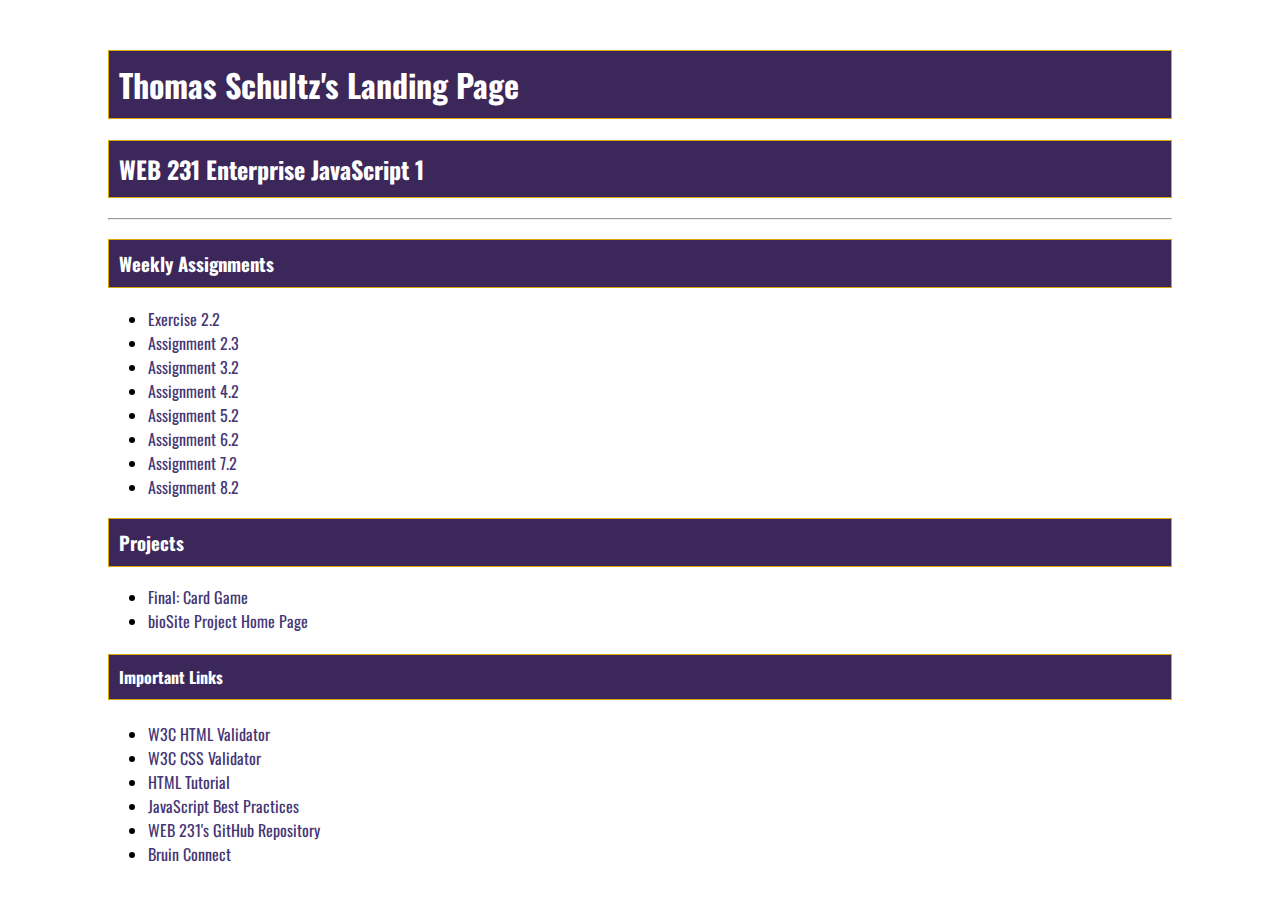
<file: index.html>
<!--WEB 231 - Enterprise JavaScript 1
Student: Thomas Schultz
Instructor: Richard Krasso
This is the landing page for the course
-->

<!DOCTYPE html>
<html lang="en">

<head>
    <meta charset="UTF-8">
    <meta http-equiv="X-UA-Compatible" content="IE=edge">
    <meta name="viewport" content="width=device-width, initial-scale=1.0">
    <title>WEB 231 - Enterprise JavaScript 1</title>
    <link rel="stylesheet" href="site.css">
    <link rel="preconnect" href="https://fonts.googleapis.com">
    <link rel="preconnect" href="https://fonts.gstatic.com" crossorigin>
    <link href="https://fonts.googleapis.com/css2?family=Oswald&display=swap" rel="stylesheet">
</head>

<body>
    <div id="container">
        <h1>Thomas Schultz's Landing Page</h1>
        <h2>WEB 231 Enterprise JavaScript 1</h2>
        <hr>
        <h3>Weekly Assignments</h3>
        <ul>
            <li><a href="/web-231/week-2/schultz-exercise2.html">Exercise 2.2</a></li>
            <li><a href="/web-231/week-2/schultz-payroll.html">Assignment 2.3</a></li>
            <li><a href="/web-231/week-3/schultz-temp-conversion.html">Assignment 3.2</a></li>
            <li><a href="/web-231/week-4/schultz-number-game.html">Assignment 4.2</a></li>
            <li><a href="/web-231/week-5/schultz-sequence-game.html">Assignment 5.2</a></li>
            <li><a href="/web-231/week-6/schultz-in-n-out-book.html">Assignment 6.2</a></li>
            <li><a href="/web-231/week-7/schultz-javazon.html">Assignment 7.2</a></li>
            <li><a href="/web-231/week-8/schultz-alphabet-game.html">Assignment 8.2</a></li>
        </ul>
        <h3>Projects</h3>
        <ul>
            <li><a href="/web-231/week-9/schultz-card-game.html">Final: Card Game</a></li>
            <li><a href="https://thschultz.github.io/web-231/">bioSite Project Home Page</a></li>
        </ul>
        <h4>Important Links</h4>
        <ul>
            <li><a href="https://validator.w3.org/">W3C HTML Validator</a></li>
            <li><a href="http://jigsaw.w3.org/css-validator/">W3C CSS Validator</a></li>
            <li><a href="https://www.w3schools.com/html/">HTML Tutorial</a></li>
            <li><a href="https://www.w3schools.com/js/js_best_practices.asp">JavaScript Best Practices</a></li>
            <li><a href="https://github.com/buwebdev/web-231">WEB 231's GitHub Repository</a></li>
            <li><a href="https://bruinconnect.bellevue.edu/">Bruin Connect</a></li>
        </ul>
    </div>
</body>

</html>
</file>
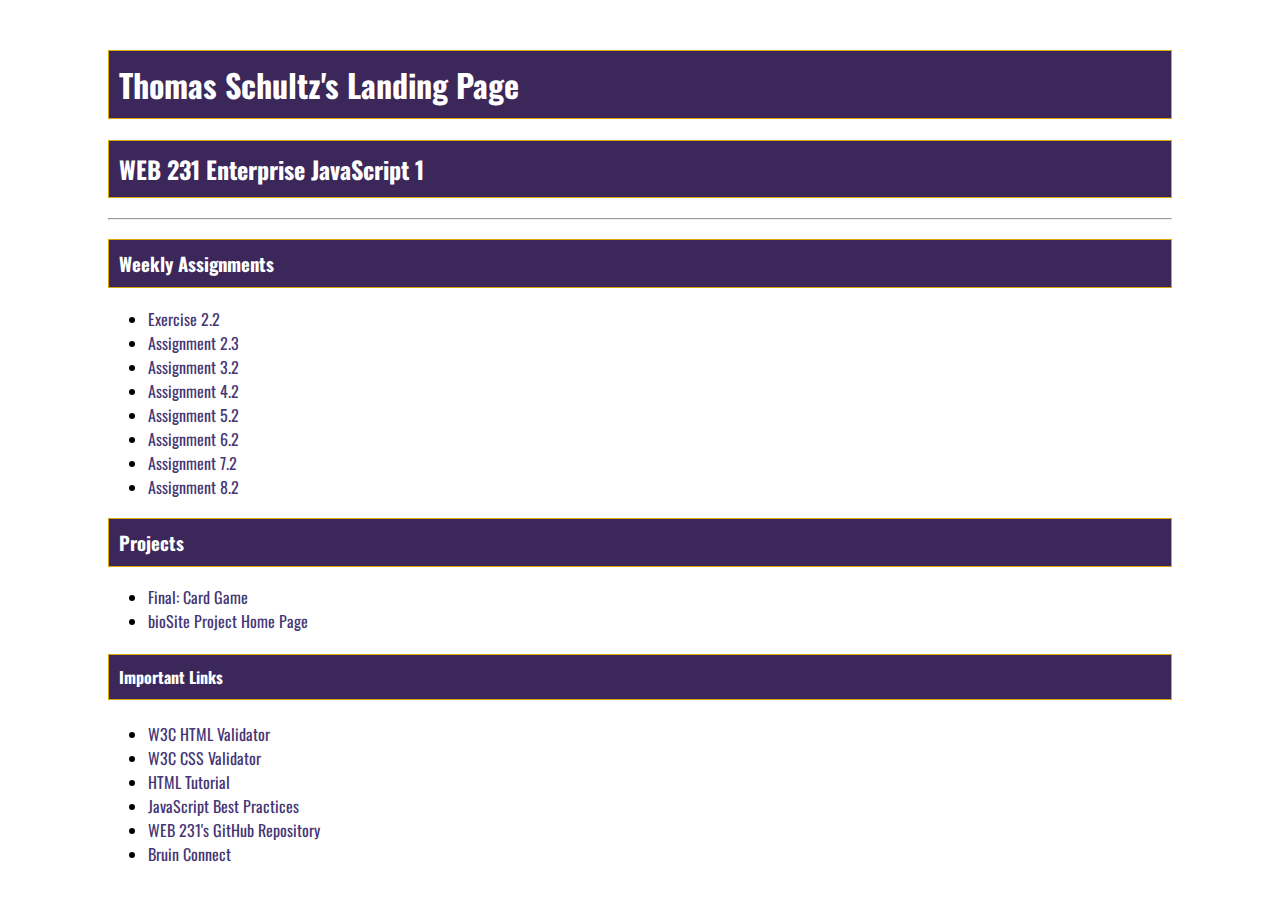
<file: week-1/index.html>
<!--WEB 231 - Enterprise JavaScript 1
Student: Thomas Schultz
Instructor: Richard Krasso
This is the landing page for the course
-->

<!DOCTYPE html>
<html lang="en">

<head>
    <meta charset="UTF-8">
    <meta http-equiv="X-UA-Compatible" content="IE=edge">
    <meta name="viewport" content="width=device-width, initial-scale=1.0">
    <title>WEB 231 - Enterprise JavaScript 1</title>
    <link rel="stylesheet" href="../site.css">
    <link rel="preconnect" href="https://fonts.googleapis.com">
    <link rel="preconnect" href="https://fonts.gstatic.com" crossorigin>
    <link href="https://fonts.googleapis.com/css2?family=Oswald&display=swap" rel="stylesheet">
</head>

<body>
    <div id="container">
        <h1>Thomas Schultz's Landing Page</h1>
        <h2>WEB 231 Enterprise JavaScript 1</h2>
        <hr>
        <h3>Weekly Assignments</h3>
        <ul>
            <li><a href="">Exercise 2.2</a></li>
            <li><a href="">Assignment 2.3</a></li>
            <li><a href="">Assignment 3.2</a></li>
            <li><a href="">Assignment 4.2</a></li>
            <li><a href="">Assignment 5.2</a></li>
            <li><a href="">Assignment 6.2</a></li>
            <li><a href="">Assignment 7.2</a></li>
            <li><a href="">Assignment 8.2</a></li>
        </ul>
        <h3>Projects</h3>
        <ul>
            <li><a>Final: Card Game</a></li>
            <li><a>bioSite Project Home Page</a></li>
        </ul>
        <h4>Important Links</h4>
        <ul>
            <li><a href="https://validator.w3.org/">W3C HTML Validator</a></li>
            <li><a href="http://jigsaw.w3.org/css-validator/">W3C CSS Validator</a></li>
            <li><a href="https://www.w3schools.com/html/">HTML Tutorial</a></li>
            <li><a href="https://www.w3schools.com/js/js_best_practices.asp">JavaScript Best Practices</a></li>
            <li><a href="https://github.com/buwebdev/web-231">WEB 231's GitHub Repository</a></li>
            <li><a href="https://bruinconnect.bellevue.edu/">Bruin Connect</a></li>
        </ul>
    </div>
</body>

</html>
</file>
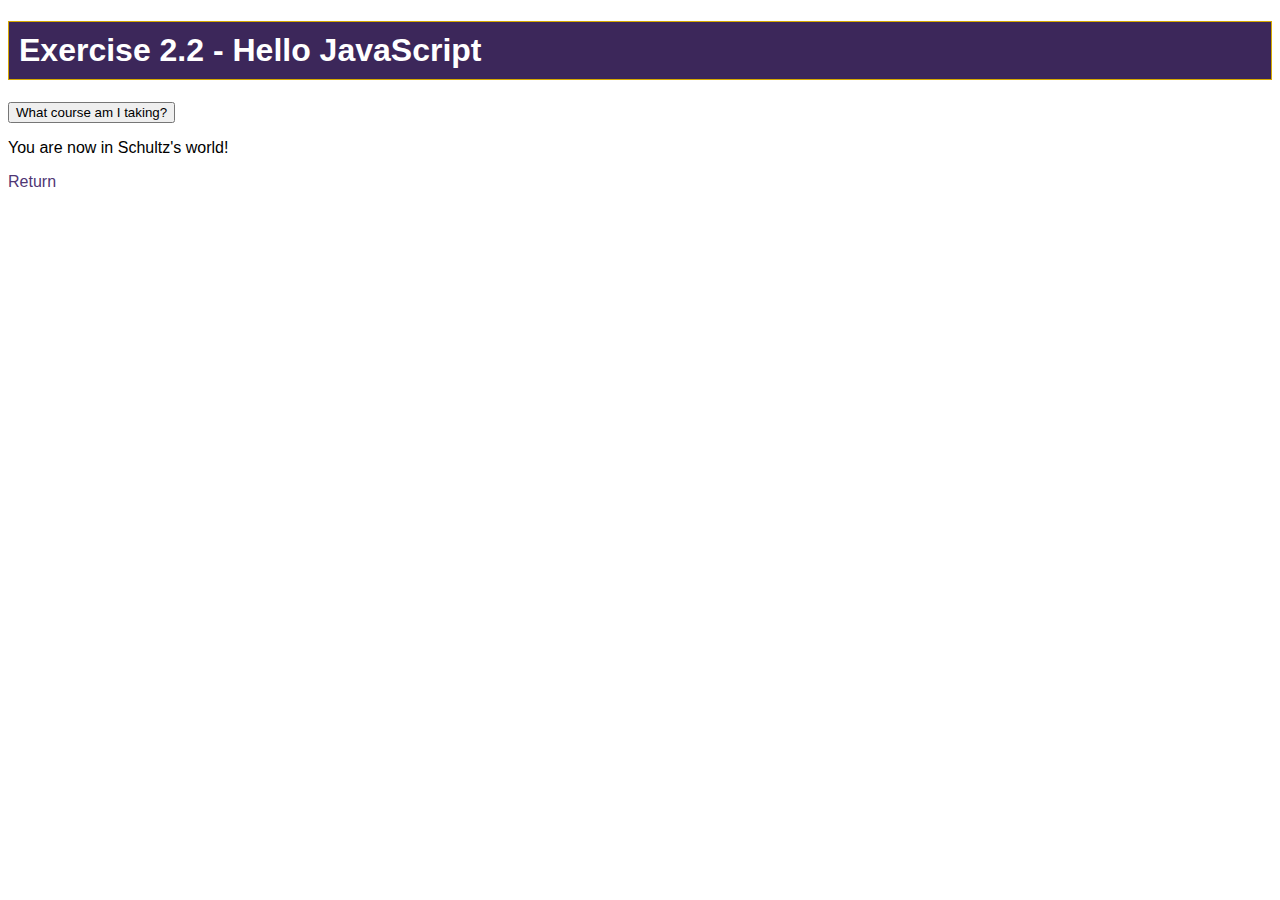
<file: week-2/schultz-exercise2.html>
<!--Web 231 - Enterprise JavaScript 1
Student: Thomas Schultz
Instructor: Richard Krasso
Sources: https://css-tricks.com/almanac/selectors/v/visited/
https://www.w3schools.com/js/tryit.asp?filename=tryjs_alert
https://www.w3schools.com/jsref/met_element_addeventlistener.asp
-->

<!DOCTYPE html>
<html lang="en">

<head>
    <meta charset="UTF-8">
    <meta http-equiv="X-UA-Compatible" content="IE=edge">
    <meta name="viewport" content="width=device-width, initial-scale=1.0">
    <title>WEB 231 – Enterprise JavaScript I.</title>
    <link rel="stylesheet" href="../site.css">
</head>

<body>
    <h1>Exercise 2.2 - Hello JavaScript</h1>
    <button onclick="textAlert()">What course am I taking?</button>
    <p id="txtMyWorld"></p>
    <a class="return-home" href="/web-231/index.html">Return</a>
    <script>
        //Inner html to say the following sentence.
        document.getElementById("txtMyWorld").innerHTML = "You are now in Schultz's world!";
    </script>
    <script>
        //Function to alert user what class this is for. 
        function textAlert() {
            alert("WEB 231 - Enterprise JavaScript 1.");
        }
    </script>
</body>

</html>
</file>
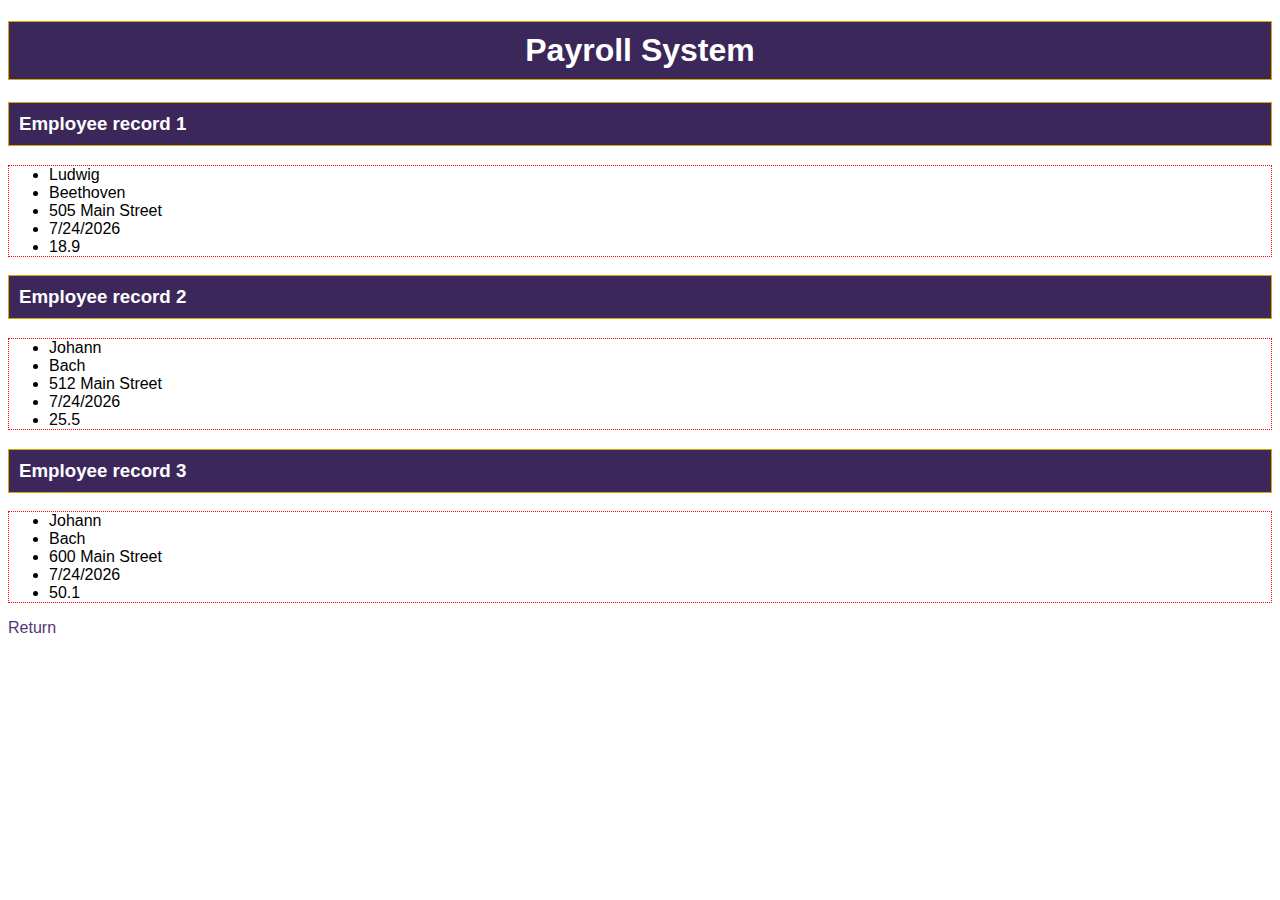
<file: week-2/schultz-payroll.html>
<!--Web 231 - Enterprise JavaScript 1
Student: Thomas Schultz
Instructor: Richard Krasso
Sources: https://www.w3schools.com/jsref/jsref_tofixed.asp
-->

<!DOCTYPE html>
<html lang="en">

<head>
    <meta charset="UTF-8">
    <meta http-equiv="X-UA-Compatible" content="IE=edge">
    <meta name="viewport" content="width=device-width, initial-scale=1.0">
    <title>WEB 231 – Enterprise JavaScript I.</title>
    <link rel="stylesheet" href="../site.css">
    <link rel="stylesheet" href="schultz-payroll.css">
</head>

<body>
    <h1 id="payroll-header">Payroll System</h1>
    <h3>Employee record 1</h3>
    <ul>
        <li id="txtFirstNameLudwig"></li>
        <li id="txtLastNameBeethoven"></li>
        <li id="addressLudwig"></li>
        <li id="txtHireDateLudwig"></li>
        <li id="txtPayRateLudwig"></li>
    </ul>

    <h3>Employee record 2</h3>
    <ul>
        <li id="txtFirstNameJohann"></li>
        <li id="txtLastNameBach"></li>
        <li id="addressJohann"></li>
        <li id="txtHireDateJohann"></li>
        <li id="txtPayRateJohann"></li>
    </ul>

    <h3>Employee record 3</h3>
    <ul>
        <li id="txtFirstNameWolfgang"></li>
        <li id="txtLastNameMozart"></li>
        <li id="addressWolfgang"></li>
        <li id="txtHireDateWolfgang"></li>
        <li id="txtPayRateWolfgang"></li>
    </ul>

    <a href="/web-231/index.html" class="return-home">Return</a>

    <script>
        //Variables for the first employee
        let ludwigFirst = "Ludwig";
        let beethovenLast = "Beethoven";
        let addressLudwigBeethoven = "505 Main Street";
        let hireLudwigDate = new Date().toLocaleDateString("en-US");
        let payRateLudwig = 18.9;
        let ludwigFixed = payRateLudwig.toFixed(1);

        //Assigning variables to first unordered list
        document.getElementById("txtFirstNameLudwig").innerHTML = ludwigFirst;
        document.getElementById("txtLastNameBeethoven").innerHTML = beethovenLast;
        document.getElementById("addressLudwig").innerHTML = addressLudwigBeethoven;
        document.getElementById("txtHireDateLudwig").innerHTML = hireLudwigDate;
        document.getElementById("txtPayRateLudwig").innerHTML = ludwigFixed;
        //Variables for the second employee
        let johannFirst = "Johann";
        let bachLast = "Bach";
        let addressJohannBach = "512 Main Street";
        let hireJohannDate = new Date().toLocaleDateString("en-US");
        let payRateJohann = 25.5;
        let johannFixed = payRateJohann.toFixed(1);
        //Assigning variables to second unordered list

        document.getElementById("txtFirstNameJohann").innerHTML = johannFirst;
        document.getElementById("txtLastNameBach").innerHTML = bachLast;
        document.getElementById("addressJohann").innerHTML = addressJohannBach;
        document.getElementById("txtHireDateJohann").innerHTML = hireJohannDate;
        document.getElementById("txtPayRateJohann").innerHTML = johannFixed;
        //Variables for the third employee
        let wolfgangFirst = "Johann";
        let mozartLast = "Bach";
        let addressWolfgangMozart = "600 Main Street";
        let hireWolfgangDate = new Date().toLocaleDateString("en-US");
        let payRateWolfgang = 50.1;
        let wolfgangFixed = payRateWolfgang.toFixed(1);
        //Assigning variables to third unordered list

        document.getElementById("txtFirstNameWolfgang").innerHTML = wolfgangFirst;
        document.getElementById("txtLastNameMozart").innerHTML = mozartLast;
        document.getElementById("addressWolfgang").innerHTML = addressWolfgangMozart;
        document.getElementById("txtHireDateWolfgang").innerHTML = hireWolfgangDate;
        document.getElementById("txtPayRateWolfgang").innerHTML = wolfgangFixed;
    </script>
</body>

</html>
</file>
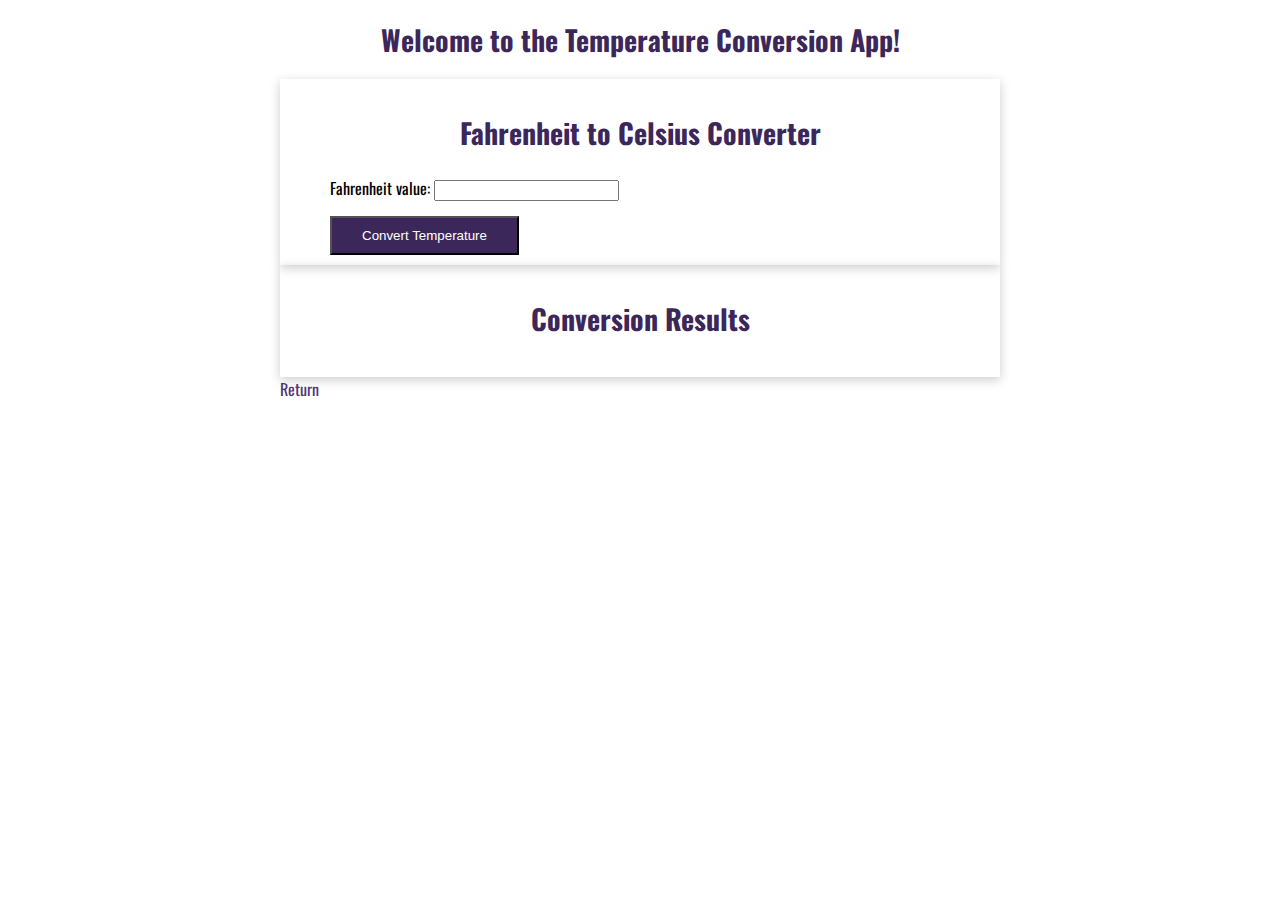
<file: week-3/schultz-temp-conversion.html>
<!--Web 231 - Enterprise JavaScript 1
Student: Thomas Schultz
Instructor: Richard Krasso
Sources: https://css-tricks.com/almanac/selectors/v/visited/
https://www.w3schools.com/jsref/event_onclick.asp
https://www.w3schools.com/jsref/prop_text_value.asp
-->

<!DOCTYPE html>
<html lang="en">

<head>
    <meta charset="UTF-8">
    <meta http-equiv="X-UA-Compatible" content="IE=edge">
    <meta name="viewport" content="width=device-width, initial-scale=1.0">
    <title>WEB 231 – Enterprise JavaScript I.</title>
    <link rel="stylesheet" href="schultz-temp-conversion.css">
    <link rel="preconnect" href="https://fonts.googleapis.com">
    <link rel="preconnect" href="https://fonts.gstatic.com" crossorigin>
    <link href="https://fonts.googleapis.com/css2?family=Oswald&display=swap" rel="stylesheet">

</head>

<body>
    <div id="container">
        <h1>Welcome to the Temperature Conversion App!</h1>
        <div id="card">
            <h2>Fahrenheit to Celsius Converter</h2>
            <label for="txtFahrenheit">Fahrenheit value:</label>
            <input type="text" id="txtFahrenheit">
            <br>
            <button type="button" onclick="fahrenheitCelsius()">Convert Temperature</button>
        </div>
        <div id="card">
            <h2>Conversion Results</h2>
            <p id="results"></p>
        </div>
        <a class="return-home" href="/web-231/index.html">Return</a>
    </div>
    <script>
        //Function that takes the input from the user and converts the number to Celsius
        function fahrenheitCelsius() {
            //Variables to grab the input and the formula for converting fahrenheit to celsius
            var fahrenheit = document.getElementById('txtFahrenheit').value;
            var celsius = ((parseFloat(fahrenheit) - 32) / 1.8).toFixed(2);
            //Outputting the resulting to the results id in the second card
            document.getElementById('results').innerHTML = celsius;
        }
    </script>
</body>

</html>
</file>
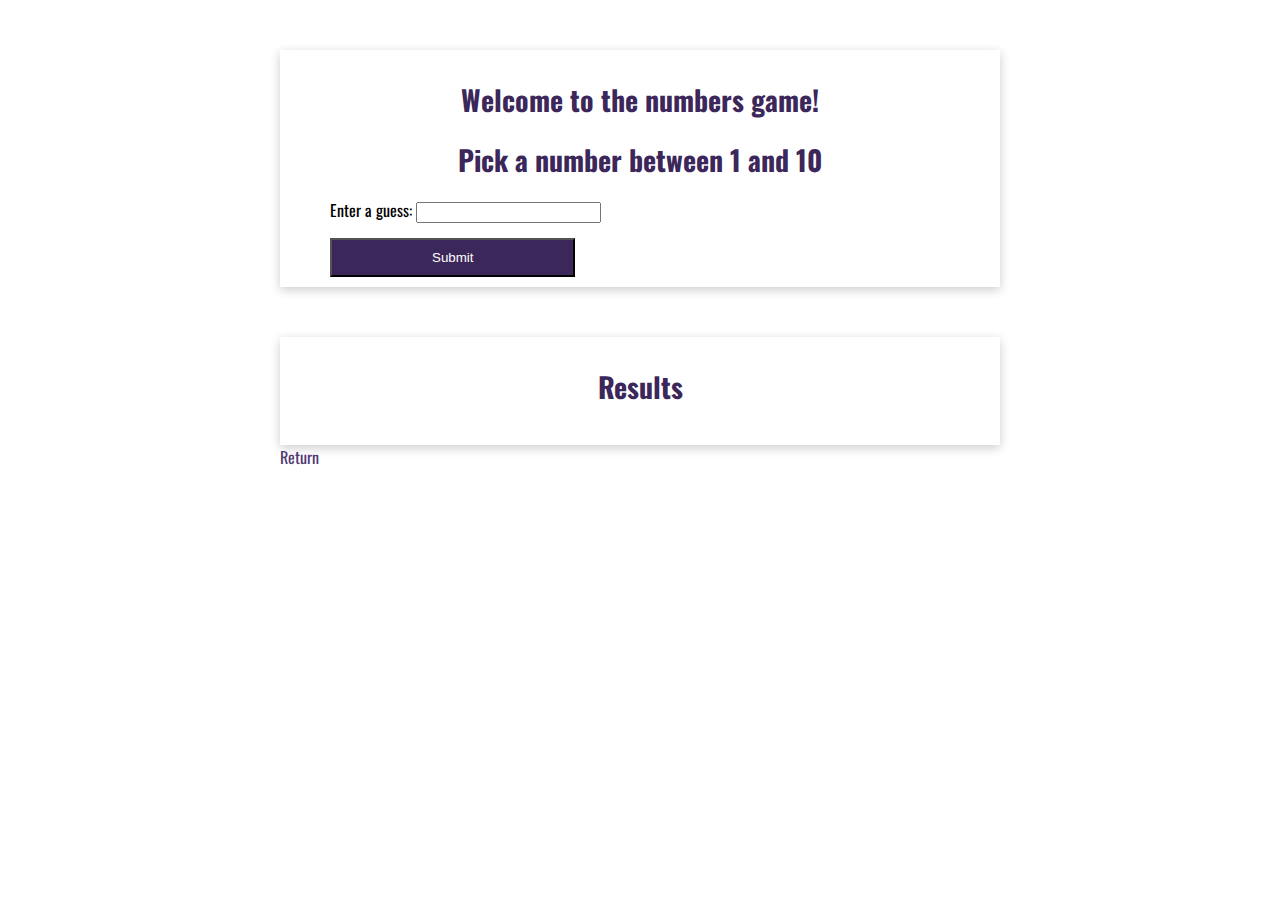
<file: week-4/schultz-number-game.html>
<!--Web 231 - Enterprise JavaScript 1
Student: Thomas Schultz
Instructor: Richard Krasso
Sources: https://www.w3schools.com/js/js_if_else.asp
-->

<!DOCTYPE html>
<html lang="en">

<head>
    <meta charset="UTF-8">
    <meta http-equiv="X-UA-Compatible" content="IE=edge">
    <meta name="viewport" content="width=device-width, initial-scale=1.0">
    <title>WEB 231 – Enterprise JavaScript I</title>
    <link rel="stylesheet" href="schultz-number-game.css">
    <link rel="preconnect" href="https://fonts.googleapis.com">
    <link rel="preconnect" href="https://fonts.gstatic.com" crossorigin>
    <link href="https://fonts.googleapis.com/css2?family=Oswald&display=swap" rel="stylesheet">
</head>

<body>
    <div id="container">
        <div id="card">
            <h1>Welcome to the numbers game!</h1>
            <h1>Pick a number between 1 and 10</h1>
            <label for="txtMyNumber">Enter a guess: </label>
            <input type="text" id="txtMyNumber"><br>
            <button type="submit" onclick="btnSubmit()">Submit</button>
        </div>
        <div id="card">
            <h1>Results</h1>
            <p id="results"></p>
        </div>
        <a class="return-home" href="/web-231/index.html">Return</a>
    </div>
    <script>
        //generates a random number from 1 and 10
        const rnd = Math.floor((Math.random() * 10) + 1);
        //function for number name
        function btnSubmit() {
            //variable for entered number from user
            var myNumber = document.getElementById('txtMyNumber').value;
            //variable for selecting correct number
            var winner = "Congratulations! You picked the correct number!";
            //variable for greater than number that was picked
            var bigger = "The number is greater than " + myNumber;
            //variable for lesser than number that was picked
            var smaller = "The number is smaller than " + myNumber;

            //if user number equals the random number, prints winner variable
            if (rnd == myNumber) {
                document.getElementById('results').innerHTML = winner;
            }
            //if user number is greater than the random number, prints greater than variable
            else if (rnd > myNumber) {
                document.getElementById('results').innerHTML = bigger;
            }
            //if user number is lesser than the random number, prints lesser than variable
            else {
                document.getElementById('results').innerHTML = smaller;
            }
        }
    </script>
</body>

</html>
</file>
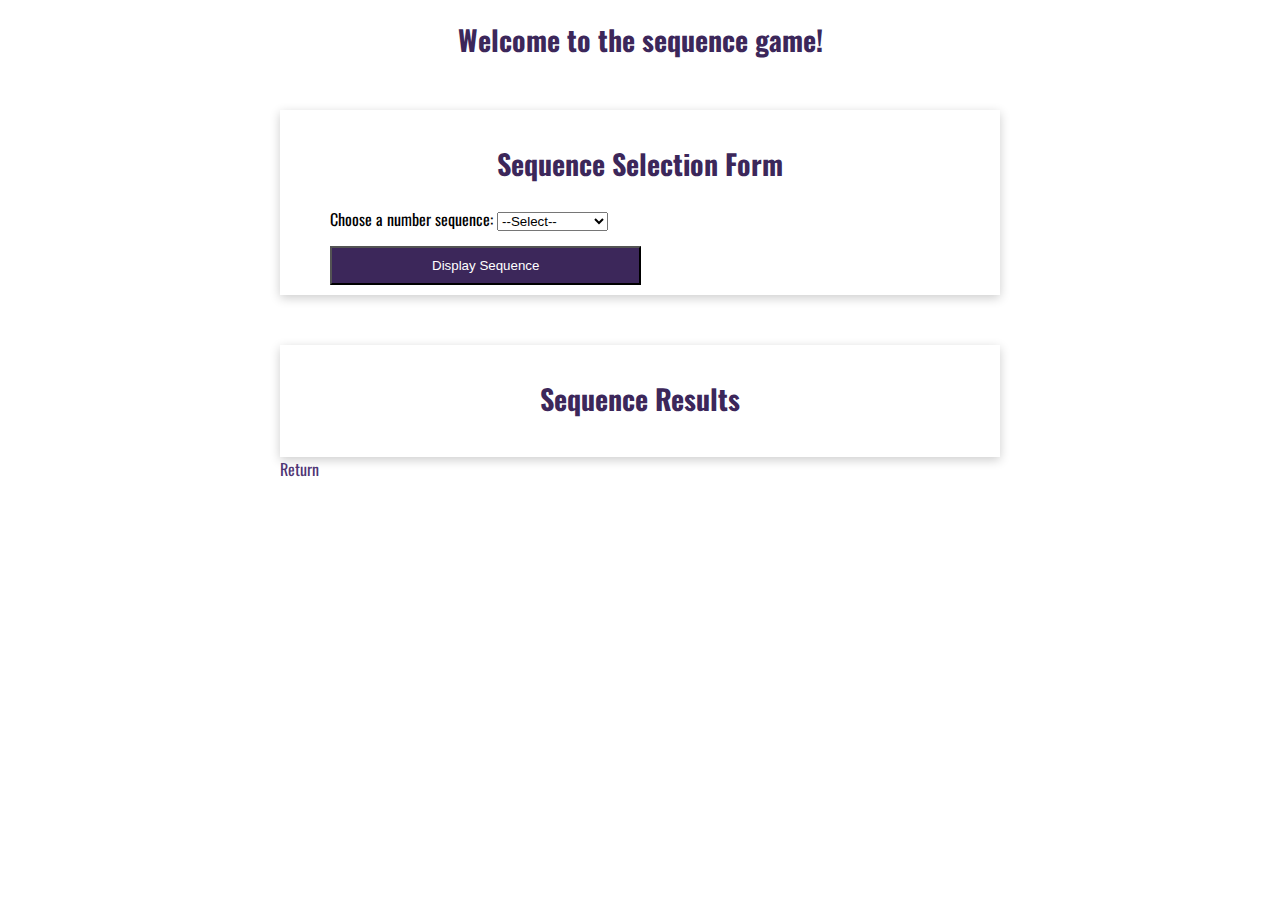
<file: week-5/schultz-sequence-game.html>
<!--Web 231 - Enterprise JavaScript 1
Student: Thomas Schultz
Instructor: Richard Krasso
Sources: https://www.w3schools.com/js/js_loop_while.asp
-->

<!DOCTYPE html>
<html lang="en">

<head>
    <meta charset="UTF-8">
    <meta http-equiv="X-UA-Compatible" content="IE=edge">
    <meta name="viewport" content="width=device-width, initial-scale=1.0">
    <title>WEB 231 – Enterprise JavaScript I.</title>
    <link rel="stylesheet" href="schultz-sequence-game.css">
    <link rel="preconnect" href="https://fonts.googleapis.com">
    <link rel="preconnect" href="https://fonts.gstatic.com" crossorigin>
    <link href="https://fonts.googleapis.com/css2?family=Oswald&display=swap" rel="stylesheet">

</head>

<body>
    <div id="container">
        <h1>Welcome to the sequence game!</h1>
        <div id="card">
            <h2>Sequence Selection Form</h2>
            <label for="sequenceSelect">Choose a number sequence:</label>
            <select name="sequenceSelect" id="sequenceSelect">
                <option value="select">--Select--</option>
                <option value="fibonacci">Fibonacci</option>
                <option value="even">Even Numbers</option>
                <option value="odd">Odd Numbers</option>
            </select>
            <br>
            <button id="btnDisplaySequence" onclick="sequenceDisplay()">Display Sequence</button>
        </div>
        <div id="card">
            <h2>Sequence Results</h2>
            <p id="results"></p>
        </div>
        <a class="return-home" href="/web-231/index.html">Return</a>
    </div>
    <script>
        //function to run the code. onclick function
        function sequenceDisplay() {
            //setting variables that I will use for the loops
            var num1 = 0;
            var num2 = 1;
            var next;
            let fibonacciSequenceText = "";
            //while loop to display fibonacci sequence
            if (document.getElementById('sequenceSelect').value == "fibonacci") {
                while (num1 < 40) {
                    fibonacciSequenceText += num1 + ", ";
                    next = num1 + num2;
                    num1 = num2;
                    num2 = next;
                }
                document.getElementById('results').innerHTML = fibonacciSequenceText.slice(0, -2);
            }
            //do while loop to display even numbers
            else if (document.getElementById('sequenceSelect').value == "even") {
                if (num1 % 2 == 0) {
                    do {
                        fibonacciSequenceText += num1 + ", ";
                        num1 += 2;
                    }
                    while (num1 <= 20);
                }
                document.getElementById('results').innerHTML = fibonacciSequenceText.slice(2, -2);
            }
            //for loop to display odd numbers
            else if (document.getElementById('sequenceSelect').value == "odd") {
                for (next = 1; next < 20; next++) {
                    if (next % 2 != 0) {
                        fibonacciSequenceText += next + ", ";
                    }
                }
                document.getElementById('results').innerHTML = fibonacciSequenceText.slice(0, -2);

            }
            //if select is picked onclick, display this message
            else {
                window.alert("Invalid selection, please try again!")
            }

        }
    </script>
</body>

</html>
</file>
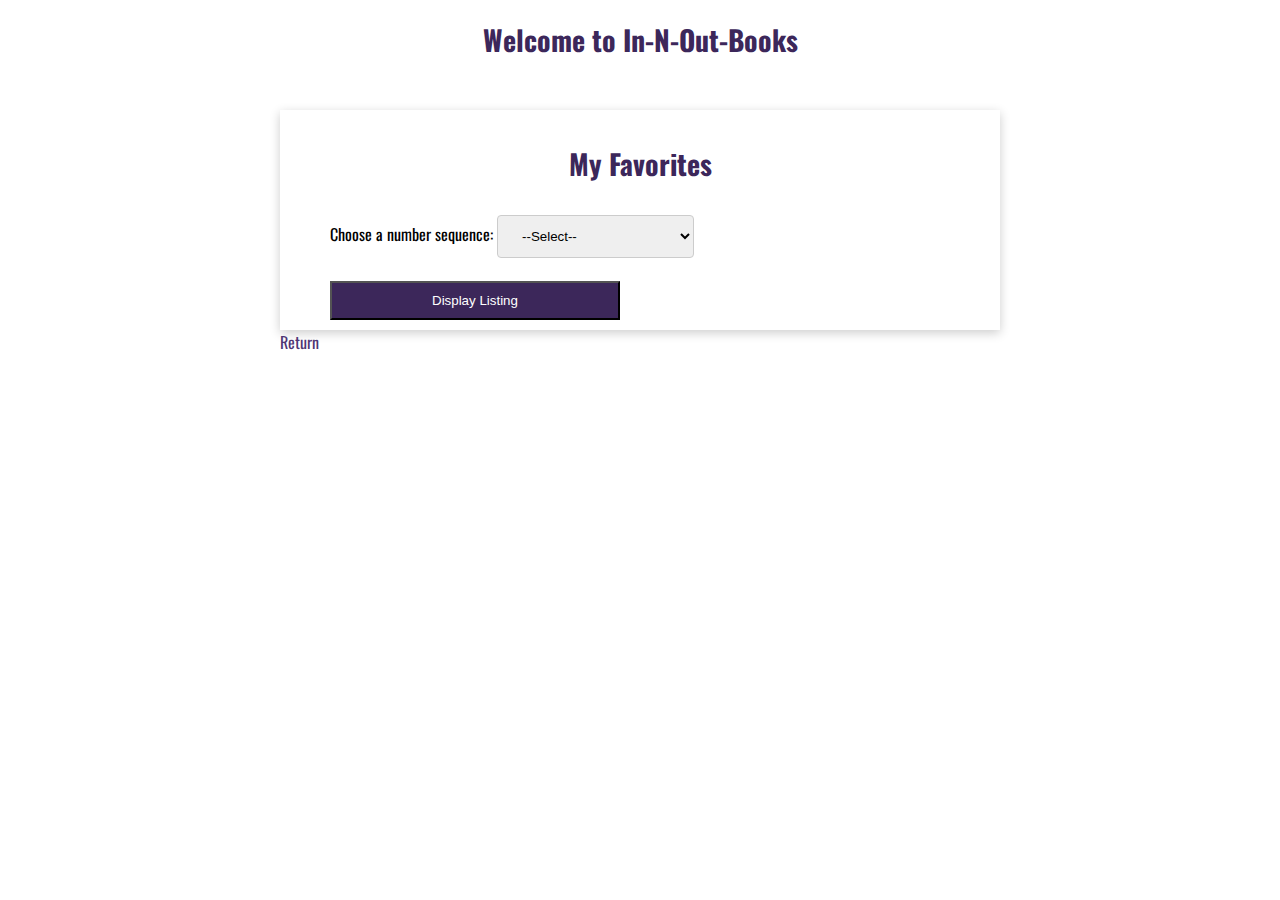
<file: week-6/schultz-in-n-out-book.html>
<!--Web 231 - Enterprise JavaScript 1
Student: Thomas Schultz
Instructor: Richard Krasso
Sources: https://www.w3schools.com/html/tryit.asp?filename=tryhtml_table_intro
https://www.w3schools.com/js/js_objects.asp
-->

<!DOCTYPE html>
<html lang="en">

<head>
    <meta charset="UTF-8">
    <meta http-equiv="X-UA-Compatible" content="IE=edge">
    <meta name="viewport" content="width=device-width, initial-scale=1.0">
    <title>WEB 231 – Enterprise JavaScript I.</title>
    <link rel="stylesheet" href="../global.css" type="text/css">
    <link rel="stylesheet" href="schultz-in-n-out-book.css">
    <link rel="preconnect" href="https://fonts.googleapis.com">
    <link rel="preconnect" href="https://fonts.gstatic.com" crossorigin>
    <link href="https://fonts.googleapis.com/css2?family=Oswald&display=swap" rel="stylesheet">

</head>

<body>
    <div id="container">
        <h1>Welcome to In-N-Out-Books</h1>
        <div id="card">
            <h2>My Favorites</h2>
            <label for="choice">Choose a number sequence:</label>
            <select name="choice" id="choice" class="drop-down-menu">
                <option value="select">--Select--</option>
                <option value="books">Top 3 Favorite Books</option>
                <option value="author">Top 3 Favorite Authors</option>
            </select>
            <br>
            <button id="btnDisplayListing" onclick="btnDisplayListing()">Display Listing</button>
        </div>
        <div id="favorite-books">
            <table>
                <tr>
                    <th>ISBN</th>
                    <th>Title</th>
                    <th>Pages</th>
                </tr>
                <tr>
                    <td id="fellowID"></td>
                    <td id="fellowName"></td>
                    <td id="fellowPage"></td>
                </tr>
                <tr>
                    <td id="towerID"></td>
                    <td id="towerName"></td>
                    <td id="towerPage"></td>
                </tr>
                <tr>
                    <td id="returnID"></td>
                    <td id="returnName"></td>
                    <td id="returnPage"></td>
                </tr>
            </table>
        </div>
        <div id="favorite-authors">
            <table>
                <tr>
                    <th>Name</th>
                    <th>Genre</th>
                </tr>
                <tr>
                    <td id="authorNameOne"></td>
                    <td id="genreNameOne"></td>
                </tr>
                <tr>
                    <td id="authorNameTwo"></td>
                    <td id="genreNameTwo"></td>
                </tr>

            </table>
        </div>
        <a class="return-home" href="/web-231/index.html">Return</a>
    </div>
    </div>
    <script>
        //Setting Object Literals for Favorite Books
        const fellowship = {
            name: "The Hobbit",
            pages: 432,
            isbn: 1234
        };
        const towers = {
            name: "Ender's Game",
            pages: 324,
            isbn: 1235
        };
        const returnKing = {
            name: "The Return of the King",
            pages: 300,
            isbn: 1236
        };
        //Setting Object Literals for Favorite Authors
        const authorFirst = {
            name: "George RR Martin",
            genre: "Fantasy"
        };
        const authorSecond = {
            name: "Orson Scott Card",
            genre: "Sci-Fi"
        }
        //Getting Element Ids for favorite books and setting Objects to them
        document.getElementById('fellowID').innerHTML = fellowship["isbn"];
        document.getElementById('fellowName').innerHTML = fellowship["name"];
        document.getElementById('fellowPage').innerHTML = fellowship["pages"];
        document.getElementById('towerID').innerHTML = towers["isbn"];
        document.getElementById('towerName').innerHTML = towers["name"];
        document.getElementById('towerPage').innerHTML = towers["pages"];
        document.getElementById('returnID').innerHTML = returnKing["isbn"];
        document.getElementById('returnName').innerHTML = returnKing["name"];
        document.getElementById('returnPage').innerHTML = returnKing["pages"];

        //Getting Element Ids for favorite authors and setting Objects to them
        document.getElementById('authorNameOne').innerHTML = authorFirst["name"];
        document.getElementById('genreNameOne').innerHTML = authorFirst["genre"];
        document.getElementById('authorNameTwo').innerHTML = authorSecond["name"];
        document.getElementById('genreNameTwo').innerHTML = authorSecond["genre"];

        //setting variables for books and authors
        let books = document.getElementById('favorite-books');
        let authors = document.getElementById('favorite-authors');
        //display none until selected
        books.style.display = "none";
        authors.style.display = "none";
        //Onclick Function to change from favorite books and authors
        function btnDisplayListing() {
            if (document.getElementById('choice').value == "books") {
                books.style.display = "block";
                authors.style.display = "none";

            }
            else if (document.getElementById('choice').value == "author") {
                authors.style.display = "block";
                books.style.display = "none";
            }
            //display none when select is picked
            else {
                books.style.display = "none";
                authors.style.display = "none";
            }
        }
    </script>
</body>
</file>
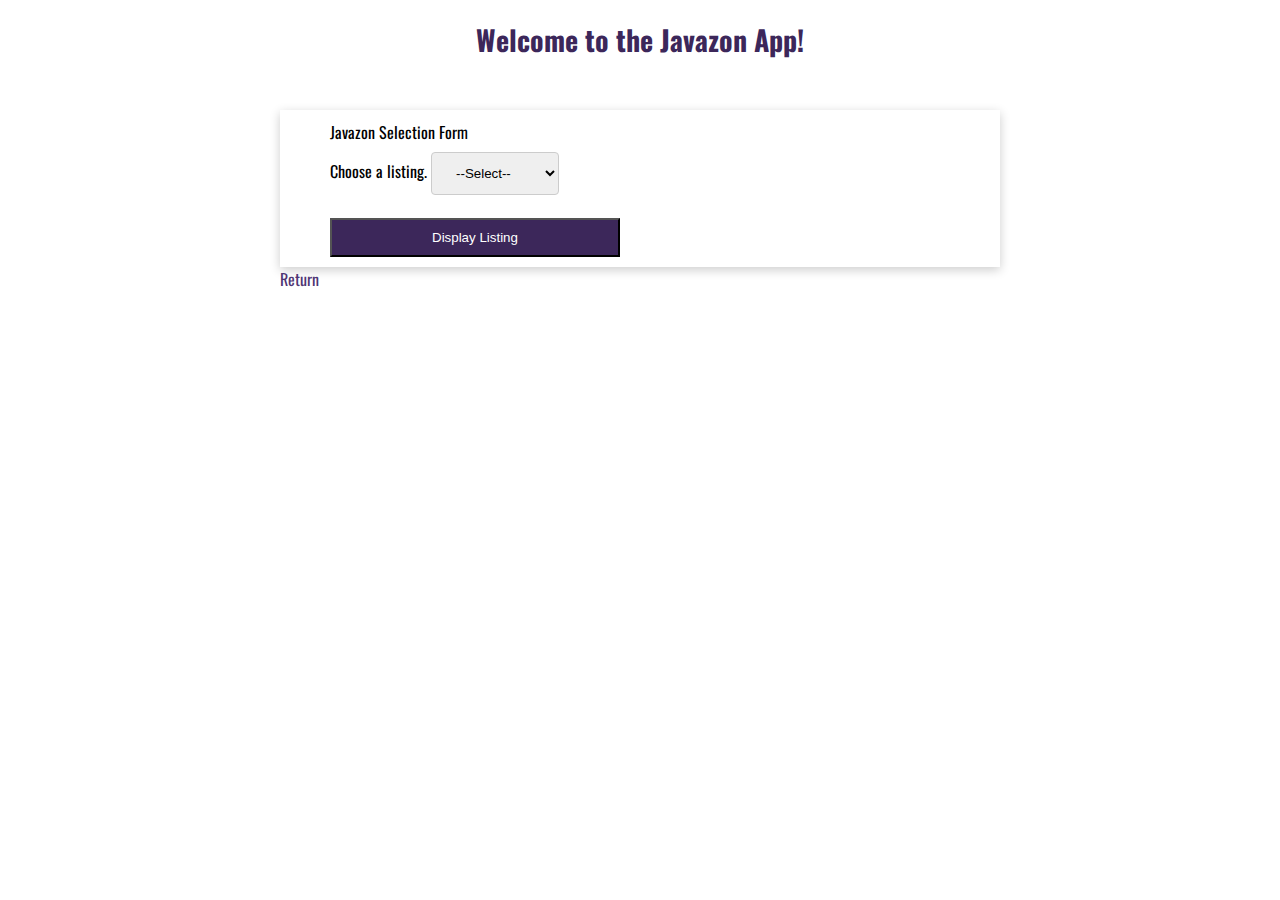
<file: week-7/schultz-javazon.html>
<!--WEB 231 - Enterprise JavaScript 1
Student: Thomas Schultz
Instructor: Richard Krasso
Sources: https://developer.mozilla.org/en-US/docs/Web/JavaScript/Reference/Classes
https://www.w3schools.com/js/js_errors.asp
-->

<!DOCTYPE html>
<html lang='en'>

<head>
    <meta charset="UTF-8">
    <link rel="preconnect" href="https://fonts.gstatic.com">
    <link href="https://fonts.googleapis.com/css2?family=Oswald:wght@200;300;400;500;600;700&display=swap"
        rel="stylesheet">
    <link rel="stylesheet" href="../global.css" type="text/css">
    <link rel="stylesheet" href="schultz-javazon.css" type="text/css">
    <title>WEB 231 – Enterprise JavaScript I</title>
</head>

<body>
    <div id="container">
        <h1 class="app-header">Welcome to the Javazon App!</h1>
        <div id="card">
            <div class="card-title">Javazon Selection Form</div>
            <div class="form">
                <div class="form-field">
                    <label for="choice">Choose a listing.</label>
                    <select name="choice" id="choice" id="listing" class="drop-down-menu">
                        <option value="select">--Select--</option>
                        <option value="products">Products</option>
                        <option value="services">Services</option>
                        <option value="employees">Employees</option>
                    </select>
                </div>
                <div class="form-field">
                    <button id="btnDisplayListing" class="btn btn-primary full-width" onclick="displayListing()">Display
                        Listing</button>
                </div>
            </div>
        </div>


        <div class="card" id="products">
            <h2>Javazon Products</h2>
            <table>
                <tr>
                    <th>Product ID</th>
                    <th>Description</th>
                    <th>Price</th>
                    <th>Quantity</th>
                    <th>Total Value</th>
                </tr>
                <tr>
                    <td id=productId1></td>
                    <td id=productDesc1></td>
                    <td id=productPrice1></td>
                    <td id=productQty1></td>
                    <td id=productTotVal1></td>
                </tr>
                <tr>
                    <td id=productId2></td>
                    <td id=productDesc2></td>
                    <td id=productPrice2></td>
                    <td id=productQty2></td>
                    <td id=productTotVal2></td>
                </tr>
                <tr>
                    <td id=productId3></td>
                    <td id=productDesc3></td>
                    <td id=productPrice3></td>
                    <td id=productQty3></td>
                    <td id=productTotVal3></td>
                </tr>
                <tr>
                    <td id=productId4></td>
                    <td id=productDesc4></td>
                    <td id=productPrice4></td>
                    <td id=productQty4></td>
                    <td id=productTotVal4></td>
                </tr>
                <tr>
                    <td id=productId5></td>
                    <td id=productDesc5></td>
                    <td id=productPrice5></td>
                    <td id=productQty5></td>
                    <td id=productTotVal5></td>
                </tr>
            </table>
        </div>

        <div class="card" id="services">
            <h2>Javazon Services</h2>
            <table>
                <tr>
                    <th>Service ID</th>
                    <th>Description</th>
                    <th>Hourly Rate</th>
                    <th>Minimum Billable hours</th>
                </tr>
                <tr>
                    <td id=serviceId1></td>
                    <td id=serviceDesc1></td>
                    <td id=serviceHrlyRate1></td>
                    <td id=serviceMinHrs1></td>
                </tr>
                <tr>
                    <td id=serviceId2></td>
                    <td id=serviceDesc2></td>
                    <td id=serviceHrlyRate2></td>
                    <td id=serviceMinHrs2></td>
                </tr>
                <tr>
                    <td id=serviceId3></td>
                    <td id=serviceDesc3></td>
                    <td id=serviceHrlyRate3></td>
                    <td id=serviceMinHrs3></td>
                </tr>
            </table>

        </div>

        <!--Card to display emp table-->
        <div class="card" id="employees">
            <h2>Javazon Employees</h2>
            <table>
                <tr>
                    <th>Employee ID</th>
                    <th>Last Name</th>
                    <th>First Name</th>
                    <th>Salary</th>
                </tr>
                <tr>
                    <td id=empId1></td>
                    <td id=empLastName1></td>
                    <td id=empFirstName1></td>
                    <td id=empSalary1></td>
                </tr>
                <tr>
                    <td id=empId2></td>
                    <td id=empLastName2></td>
                    <td id=empFirstName2></td>
                    <td id=empSalary2></td>
                </tr>
                <tr>
                    <td id=empId3></td>
                    <td id=empLastName3></td>
                    <td id=empFirstName3></td>
                    <td id=empSalary3></td>
                </tr>
                <tr>
                    <td id=empId4></td>
                    <td id=empLastName4></td>
                    <td id=empFirstName4></td>
                    <td id=empSalary4></td>
                </tr>
                <tr>
                    <td id=empId5></td>
                    <td id=empLastName5></td>
                    <td id=empFirstName5></td>
                    <td id=empSalary5></td>
                </tr>
            </table>

        </div>
        <a class="return-home" href="/web-231/index.html">Return</a>
    </div>
    <script>
        //Creating a Product class with a constructor & 4 params.          
        class Product {
            constructor(id, description, price, qty) {
                this.id = id;
                this.description = description;
                this.price = price;
                this.qty = qty;
                this.totalValue = (qty * price).toFixed(2); //Format to 2 decimals.
            }
        }
        //Creating a Service class with a constructor & 4 params. 
        class Service {
            constructor(id, description, hourlyRate, min) {
                this.id = id;
                this.description = description;
                this.hourlyRate = hourlyRate.toFixed(2); //Format to 2 decimals.
                this.min = min;
            }
        }
        //Creating a Employee class with a constructor & 4 params.             
        class Employee {
            constructor(id, firstName, lastName, salary) {
                this.id = id;
                this.firstName = firstName;
                this.lastName = lastName;
                this.salary = salary.toFixed(2); //Salary will display two decimals.
            }
        }

        //Creating 5 Product objects, assigning them to 5 variables.
        let product1 = new Product(
            '9781118008188',
            'HTML and CSS: Design and Build Websites',
            22.26,
            10
        );

        let product2 = new Product(
            '97181491952023',
            'JavaScript: The Definitive Guide 7/E',
            41.33,
            7
        );

        let product3 = new Product(
            '9781449331818',
            'Learning JavaScript Design Patterns 1/E',
            25.99,
            3
        );

        let product4 = new Product(
            '97181617292422',
            'Express in Action: Writing, building, and testing Node.js applications 1/E',
            34.91,
            3
        );

        let product5 = new Product(
            '9781491954461',
            'MongoDB The Definitive Guide',
            33.70,
            8
        );




        //Creating 3 services objects, assigning them to 3 variables.
        let service1 = new Service(
            '100',
            'Website Design',
            149.999,
            25
        );

        let service2 = new Service(
            '101',
            'DevOps Consulting',
            124.999,
            50
        );

        let service3 = new Service(
            '102',
            'Database Design',
            124.999,
            15
        );




        //Creating 5 Employee objects, assigning them to 5 variables.
        let employee1 = new Employee(
            '1007',
            'Ludwig',
            'Beethoven',
            13.989,
        );
        let employee2 = new Employee(
            '1008',
            'Johann',
            'Bach',
            22.299
        );
        let employee3 = new Employee(
            '1009',
            'Wolfgang',
            'Mozart',
            19.499
        );
        let employee4 = new Employee(
            '1010',
            'Johannes',
            'Brahms',
            11.999
        );
        let employee5 = new Employee(
            '1011',
            'Joseph',
            'Haydn',
            32.499
        );

        //Linking products to table.
        document.getElementById("productId1").innerHTML = product1.id;
        document.getElementById("productDesc1").innerHTML = product1.description;
        document.getElementById("productPrice1").innerHTML = product1.price;
        document.getElementById("productQty1").innerHTML = product1.qty;
        document.getElementById("productTotVal1").innerHTML = product1.totalValue;

        document.getElementById("productId2").innerHTML = product2.id;
        document.getElementById("productDesc2").innerHTML = product2.description;
        document.getElementById("productPrice2").innerHTML = product2.price;
        document.getElementById("productQty2").innerHTML = product2.qty;
        document.getElementById("productTotVal2").innerHTML = product2.totalValue;


        document.getElementById("productId3").innerHTML = product3.id;
        document.getElementById("productDesc3").innerHTML = product3.description;
        document.getElementById("productPrice3").innerHTML = product3.price;
        document.getElementById("productQty3").innerHTML = product3.qty;
        document.getElementById("productTotVal3").innerHTML = product3.totalValue;


        document.getElementById("productId4").innerHTML = product4.id;
        document.getElementById("productDesc4").innerHTML = product4.description;
        document.getElementById("productPrice4").innerHTML = product4.price;
        document.getElementById("productQty4").innerHTML = product4.qty;
        document.getElementById("productTotVal4").innerHTML = product4.totalValue;


        document.getElementById("productId5").innerHTML = product5.id;
        document.getElementById("productDesc5").innerHTML = product5.description;
        document.getElementById("productPrice5").innerHTML = product5.price;
        document.getElementById("productQty5").innerHTML = product5.qty;
        document.getElementById("productTotVal5").innerHTML = product5.totalValue;



        //Linking services to table.
        document.getElementById("serviceId1").innerHTML = service1.id;
        document.getElementById("serviceDesc1").innerHTML = service1.description;
        document.getElementById("serviceHrlyRate1").innerHTML = service1.hourlyRate;
        document.getElementById("serviceMinHrs1").innerHTML = service1.min;

        document.getElementById("serviceId2").innerHTML = service2.id;
        document.getElementById("serviceDesc2").innerHTML = service2.description;
        document.getElementById("serviceHrlyRate2").innerHTML = service2.hourlyRate;
        document.getElementById("serviceMinHrs2").innerHTML = service2.min;

        document.getElementById("serviceId3").innerHTML = service3.id;
        document.getElementById("serviceDesc3").innerHTML = service3.description;
        document.getElementById("serviceHrlyRate3").innerHTML = service3.hourlyRate;
        document.getElementById("serviceMinHrs3").innerHTML = service3.min;




        //Linking employees to table.
        document.getElementById("empId1").innerHTML = employee1.id;
        document.getElementById("empLastName1").innerHTML = employee1.lastName;
        document.getElementById("empFirstName1").innerHTML = employee1.firstName;
        document.getElementById("empSalary1").innerHTML = employee1.salary;


        document.getElementById("empId2").innerHTML = employee2.id;
        document.getElementById("empLastName2").innerHTML = employee2.lastName;
        document.getElementById("empFirstName2").innerHTML = employee2.firstName;
        document.getElementById("empSalary2").innerHTML = employee2.salary;

        document.getElementById("empId3").innerHTML = employee3.id;
        document.getElementById("empLastName3").innerHTML = employee3.lastName;
        document.getElementById("empFirstName3").innerHTML = employee3.firstName;
        document.getElementById("empSalary3").innerHTML = employee3.salary;

        document.getElementById("empId4").innerHTML = employee4.empId;
        document.getElementById("empLastName4").innerHTML = employee4.lastName;
        document.getElementById("empFirstName4").innerHTML = employee4.firstName;
        document.getElementById("empSalary4").innerHTML = employee4.salary;

        document.getElementById("empId5").innerHTML = employee5.id;
        document.getElementById("empLastName5").innerHTML = employee5.lastName;
        document.getElementById("empFirstName5").innerHTML = employee5.firstName;
        document.getElementById("empSalary5").innerHTML = employee5.salary;



        let products = document.getElementById('products');
        let services = document.getElementById('services');
        let employee = document.getElementById('employees');

        //Initially set display to none for all tables.
        products.style.display = 'none';
        services.style.display = 'none';
        employee.style.display = 'none';


        //Executes when button is clicked.
        function displayListing() {
            let choice = document.getElementById('choice').value;

            //Switch statement, this will decide what table is displayed based on
            //the user's choice in the dropdown menu.
            switch (choice) {
                //Display products table and hide the rest.
                case "products":
                    services.style.display = 'none';
                    products.style.display = 'block';
                    employee.style.display = 'none';
                    break;
                //Display services table and hide the rest.
                case "services":
                    employee.style.display = 'none';
                    products.style.display = 'none';
                    services.style.display = 'block';
                    break;
                //Display employees table and hide the rest.   
                case "employees":
                    products.style.display = 'none';
                    employee.style.display = 'block';
                    services.style.display = 'none';
                    break;
                //Hide all tables if user doesn't make a selection.
                case "select":
                    products.style.display = 'none';
                    employee.style.display = 'none';
                    services.style.display = 'none';
                    break;
            }
        }
    </script>
</body>

</html>
</file>
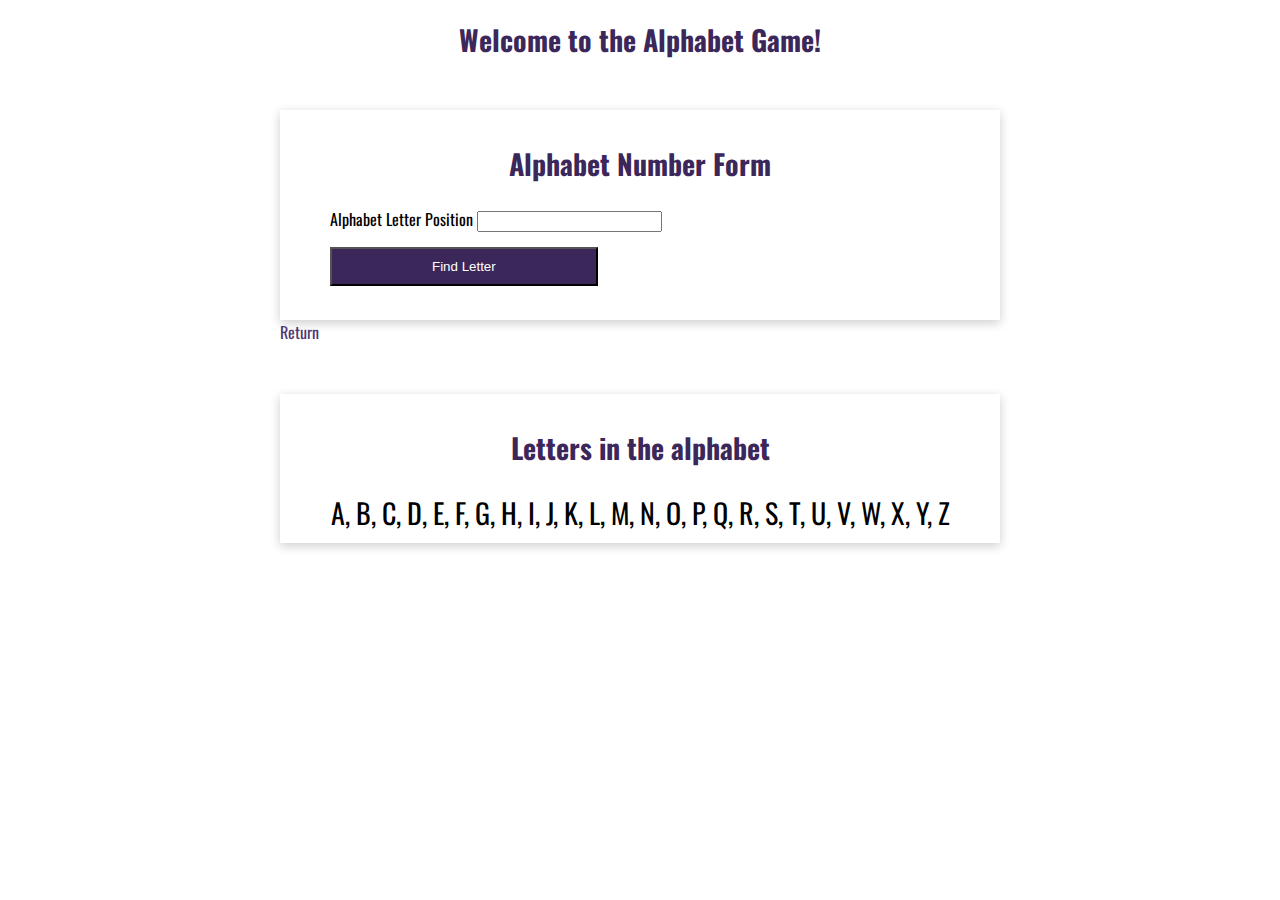
<file: week-8/schultz-alphabet-game.html>
<!--WEB 231 - Enterprise JavaScript 1
Student: Thomas Schultz
Instructor: Richard Krasso
Sources: https://www.w3schools.com/js/js_arrays.asp
https://developer.mozilla.org/en-US/docs/Web/JavaScript/Reference/Global_Objects/Array
https://developer.mozilla.org/en-US/docs/Web/JavaScript/Reference/Statements/for...in
https://www.w3schools.com/jsref/jsref_forin.asp
-->

<!DOCTYPE html>
<html lang='en'>

<head>
   <meta charset="UTF-8">
   <link rel="preconnect" href="https://fonts.gstatic.com">
   <link href="https://fonts.googleapis.com/css2?family=Oswald:wght@200;300;400;500;600;700&display=swap"
      rel="stylesheet">
   <link rel="stylesheet" href="../global.css" type="text/css">
   <link rel="stylesheet" href="schultz-alphabet-game.css" type="text/css">
   <title>WEB 231 – Enterprise JavaScript I</title>
</head>

<body>
   <div id="container">
      <h1 class="app-header">Welcome to the Alphabet Game!</h1>
      <div class="card">
         <h2>Alphabet Number Form</h2>
         <div class="form">
            <div class="form-field">
               <label>Alphabet Letter Position</label>
               <input type="text" id="txtPosition" class="input">
            </div>
            <div class="form-field">
               <button id="btnFindLetter" class="btn btn-primary full-width" onclick="btnFindLetter()">Find
                  Letter</button>
            </div>
         </div>
         <br>
         <!-- Link to return back to the index.html page. -->

      </div>
      <a class="return-home" href="../index.html">Return</a>
      <br>
      <!--Alphabet Container-->
      <div id="alphabet-container">
         <div class="card">
            <h2>Letters in the alphabet</h2>
            <div class="card-content" id="alphabet"></div>
         </div>
      </div>
      <!--Card to display results-->
      <div id="results-container">
         <div class="card">
            <h2>Results</h2>
            <div class="card-content" id="alphabet-results"></div>
         </div>
         <br>
      </div>
   </div>

   <script>
      //Creating an array that contains the entire english alphabet.
      let alphabet = ['A', 'B', 'C', 'D', 'E', 'F', 'G', 'H', 'I', 'J', 'K', 'L',
         'M', 'N', 'O', 'P', 'Q', 'R', 'S', 'T', 'U', 'V', 'W', 'X', 'Y', 'Z'
      ];

      //Creating an empty string to be used in a loop.
      let alphabetOutput = "";

      //Building a string of letters by iterating over the array.
      for (i in alphabet) {
         alphabetOutput += alphabet[i] + ', ';
      }

      //Removing trailing spaces/commas and binding the string to the div.
      document.getElementById('alphabet').innerHTML = alphabetOutput.slice(0, -2);


      //Fires when the find letter button is clicked.
      function btnFindLetter() {

         //Getting the entered value and binding it to a variable named pos.
         let pos = document.getElementById('txtPosition').value;

         //Starting the array at 1 instead of 0.
         let letter = alphabet[pos - 1];

         //If the input field is undefined, display message/container.
         if (letter === undefined) {
            document.getElementById('results-container').style.display = "block";
            document.getElementById('alphabet-results').innerHTML = `There are not ${pos} letters in the alphabet`;
         } else {
            //If the inputted number is less than 27 but not 0, display message/container.
            document.getElementById('results-container').style.display = "block";
            document.getElementById('alphabet-results').innerHTML = `${letter} is at position ${pos} in the alphabet`;

         }

      }
   </script>
</body>

</html>
</file>
<file: site.css>
/*Style Sheet for Web 231*/

body {
    font-family: 'Oswald', sans-serif;
}

#container {
    margin-top: 50px;
    margin-left: 100px;
    margin-right: 100px;
}

h1,
h2,
h3,
h4 {
    background-color: #3C275A;
    color: #fff;
    border: 1px solid #D6A800;
    padding: 10px;
}

a {
    color: #453674;
    text-decoration: none;
}

.return-home {
    color: #4f3674;
    text-decoration: none;
}

.return-home:hover {
    background: #d6a800;
    color: #4f3674;
}

.return-home:visited {
    color: #3c275a;
}
</file>
<file: week-2/schultz-payroll.css>
ul {
    border: dotted 1px red;
}

#payroll-header {
    text-align: center;
}
</file>
<file: week-3/schultz-temp-conversion.css>
h1,
h2 {
    text-align: center;
}

#container {
    max-width: 720px;
    padding-right: 15px;
    padding-left: 15px;
    margin-right: auto;
    margin-left: auto;
}

body {
    font-family: 'Oswald', sans-serif;
}

h1,
h2,
h3,
h4 {
    background-color: white !important;
    color: #3C275A;
    font-size: 28px;
}

button {
    background-color: #3C275A;
    color: white;
    padding: 10px 30px;
    margin-top: 15px;
}

#card {
    box-shadow: 0 3px 10px rgb(0 0 0 / 0.2);
    padding: 10px 50px;
}

p {
    text-align: center;
    font-size: 28px;
}

a {
    color: #453674;
    text-decoration: none;
}

.return-home {
    color: #4f3674;
    text-decoration: none;
}

.return-home:hover {
    background: #d6a800;
    color: #4f3674;
}

.return-home:visited {
    color: #3c275a;
}
</file>
<file: week-4/schultz-number-game.css>
/*Aligns center*/
h1,
h2 {
    text-align: center;
}

/*Settings for container holding the game*/
#container {
    max-width: 720px;
    padding-right: 15px;
    padding-left: 15px;
    margin-right: auto;
    margin-left: auto;
}

/*Font-family for body*/
body {
    font-family: 'Oswald', sans-serif;
}

/*Color and font size for h-tags*/
h1,
h2,
h3,
h4 {
    background-color: white !important;
    color: #3C275A;
    font-size: 28px;
}

/*Coloring, padding, margin for button*/
button {
    background-color: #3C275A;
    color: white;
    padding: 10px 100px;
    margin-top: 15px;
}

/*Styling for card*/
#card {
    box-shadow: 0 3px 10px rgb(0 0 0 / 0.2);
    padding: 10px 50px;
    margin-top: 50px;
}

/*Centering and font-size for p-tag*/
p {
    text-align: center;
    font-size: 28px;
}

/*Return home styling*/
a {
    color: #453674;
    text-decoration: none;
}

/*Return home styling*/
.return-home {
    color: #4f3674;
    text-decoration: none;
}

/*Return home styling*/
.return-home:hover {
    background: #d6a800;
    color: #4f3674;
}

/*Return home styling*/
.return-home:visited {
    color: #3c275a;
}
</file>
<file: week-5/schultz-sequence-game.css>
/*Aligns center*/
h1,
h2 {
    text-align: center;
}

/*Settings for container holding the game*/
#container {
    max-width: 720px;
    padding-right: 15px;
    padding-left: 15px;
    margin-right: auto;
    margin-left: auto;
}

/*Font-family for body*/
body {
    font-family: 'Oswald', sans-serif;
}

/*Color and font size for h-tags*/
h1,
h2,
h3,
h4 {
    background-color: white !important;
    color: #3C275A;
    font-size: 28px;
}

/*Coloring, padding, margin for button*/
button {
    background-color: #3C275A;
    color: white;
    padding: 10px 100px;
    margin-top: 15px;
}

/*Styling for card*/
#card {
    box-shadow: 0 3px 10px rgb(0 0 0 / 0.2);
    padding: 10px 50px;
    margin-top: 50px;
}

/*Centering and font-size for p-tag*/
p {
    text-align: center;
    font-size: 28px;
}

/*Return home styling*/
a {
    color: #453674;
    text-decoration: none;
}

/*Return home styling*/
.return-home {
    color: #4f3674;
    text-decoration: none;
}

/*Return home styling*/
.return-home:hover {
    background: #d6a800;
    color: #4f3674;
}

/*Return home styling*/
.return-home:visited {
    color: #3c275a;
}
</file>
<file: global.css>
/*Aligns center*/
h1,
h2 {
    text-align: center;
}

/*Settings for container holding the game*/
#container {
    max-width: 720px;
    padding-right: 15px;
    padding-left: 15px;
    margin-right: auto;
    margin-left: auto;
}

/*Font-family for body*/
body {
    font-family: 'Oswald', sans-serif;
}

/*Color and font size for h-tags*/
h1,
h2,
h3,
h4 {
    background-color: white !important;
    color: #3C275A;
    font-size: 28px;
}

/*Coloring, padding, margin for button*/
button {
    background-color: #3C275A;
    color: white;
    padding: 10px 100px;
    margin-top: 15px;
}

/*Styling for card*/
#card,
.card {
    box-shadow: 0 3px 10px rgb(0 0 0 / 0.2);
    padding: 10px 50px;
    margin-top: 50px;
}

/*Centering and font-size for p-tag*/
p {
    text-align: center;
    font-size: 28px;
}

/*Return home styling*/
a {
    color: #453674;
    text-decoration: none;
}

/*Return home styling*/
.return-home {
    color: #4f3674;
    text-decoration: none;
}

/*Return home styling*/
.return-home:hover {
    background: #d6a800;
    color: #4f3674;
}

/*Return home styling*/
.return-home:visited {
    color: #3c275a;
}

/*Drop Down Styling*/
.drop-down-menu {
    padding: 12px 20px;
    margin: 8px 0;
    display: inline-block;
    border: 1px solid #ccc;
    border-radius: 4px;
    box-sizing: border-box;
}
</file>
<file: week-6/schultz-in-n-out-book.css>
table {
    border-collapse: collapse;
    width: 100%;
    margin-bottom: 30px;
}


/* Styling for table headers */

th {
    padding-top: 12px;
    padding-bottom: 12px;
    text-align: left;
    background-color: #4F3674;
    color: white;
}


/* Styling for table data & header */

td,
th {
    border: 1px solid;
    border-color: #ddd;
    padding: 8px;
}


/* Styling for table row on hover */

tr:hover {
    background-color: #D6A800;
    color: #4F3674;
}
</file>
<file: week-7/schultz-javazon.css>
table {
    border-collapse: collapse;
    width: 100%;
    margin-bottom: 30px;
}


/* Styling for table headers */

th {
    padding-top: 12px;
    padding-bottom: 12px;
    text-align: left;
    background-color: #4F3674;
    color: white;
}


/* Styling for table data & header */

td,
th {
    border: 1px solid;
    border-color: #ddd;
    padding: 8px;
}


/* Styling for table row on hover */

tr:hover {
    background-color: #D6A800;
    color: #4F3674;
}
</file>
<file: week-8/schultz-alphabet-game.css>
#results-container {
    display: none;
    
    }
    
    .card-content {
      font-size: 28px;
      text-align: center;
    }
</file>
